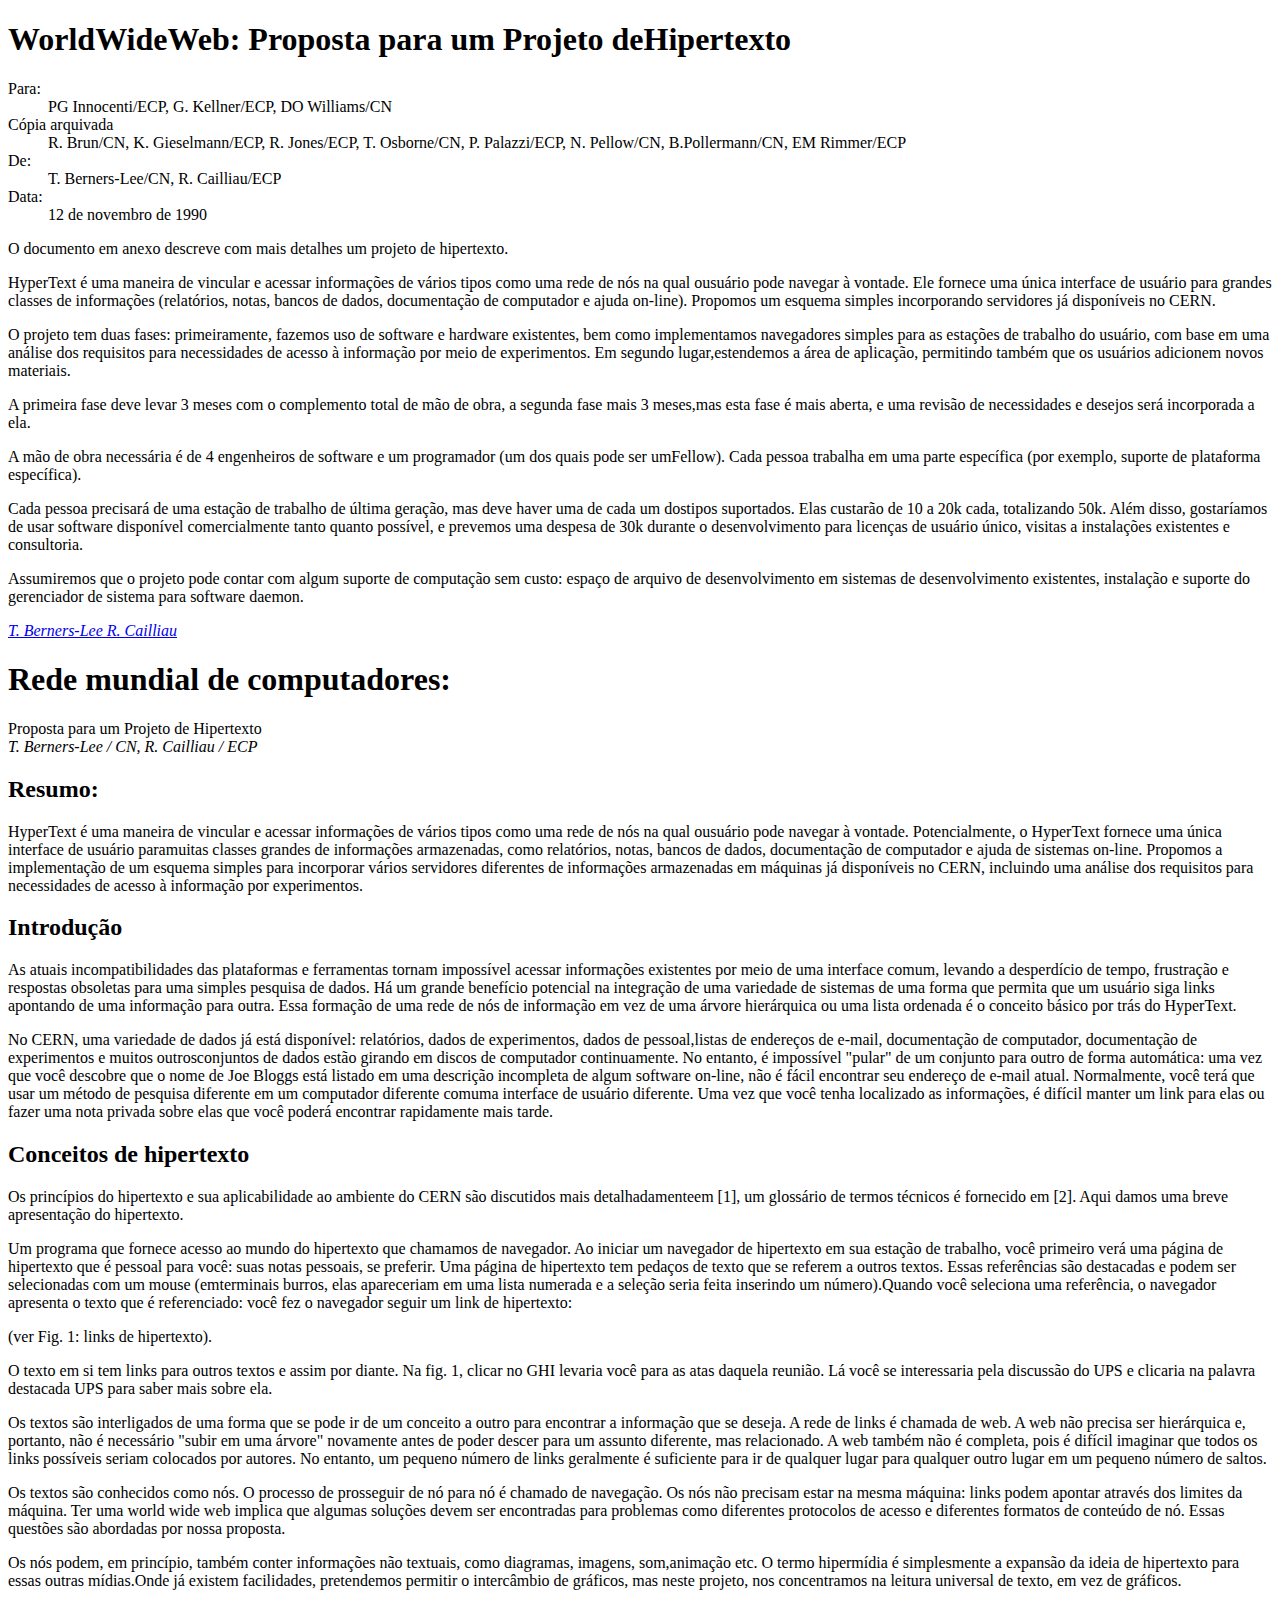
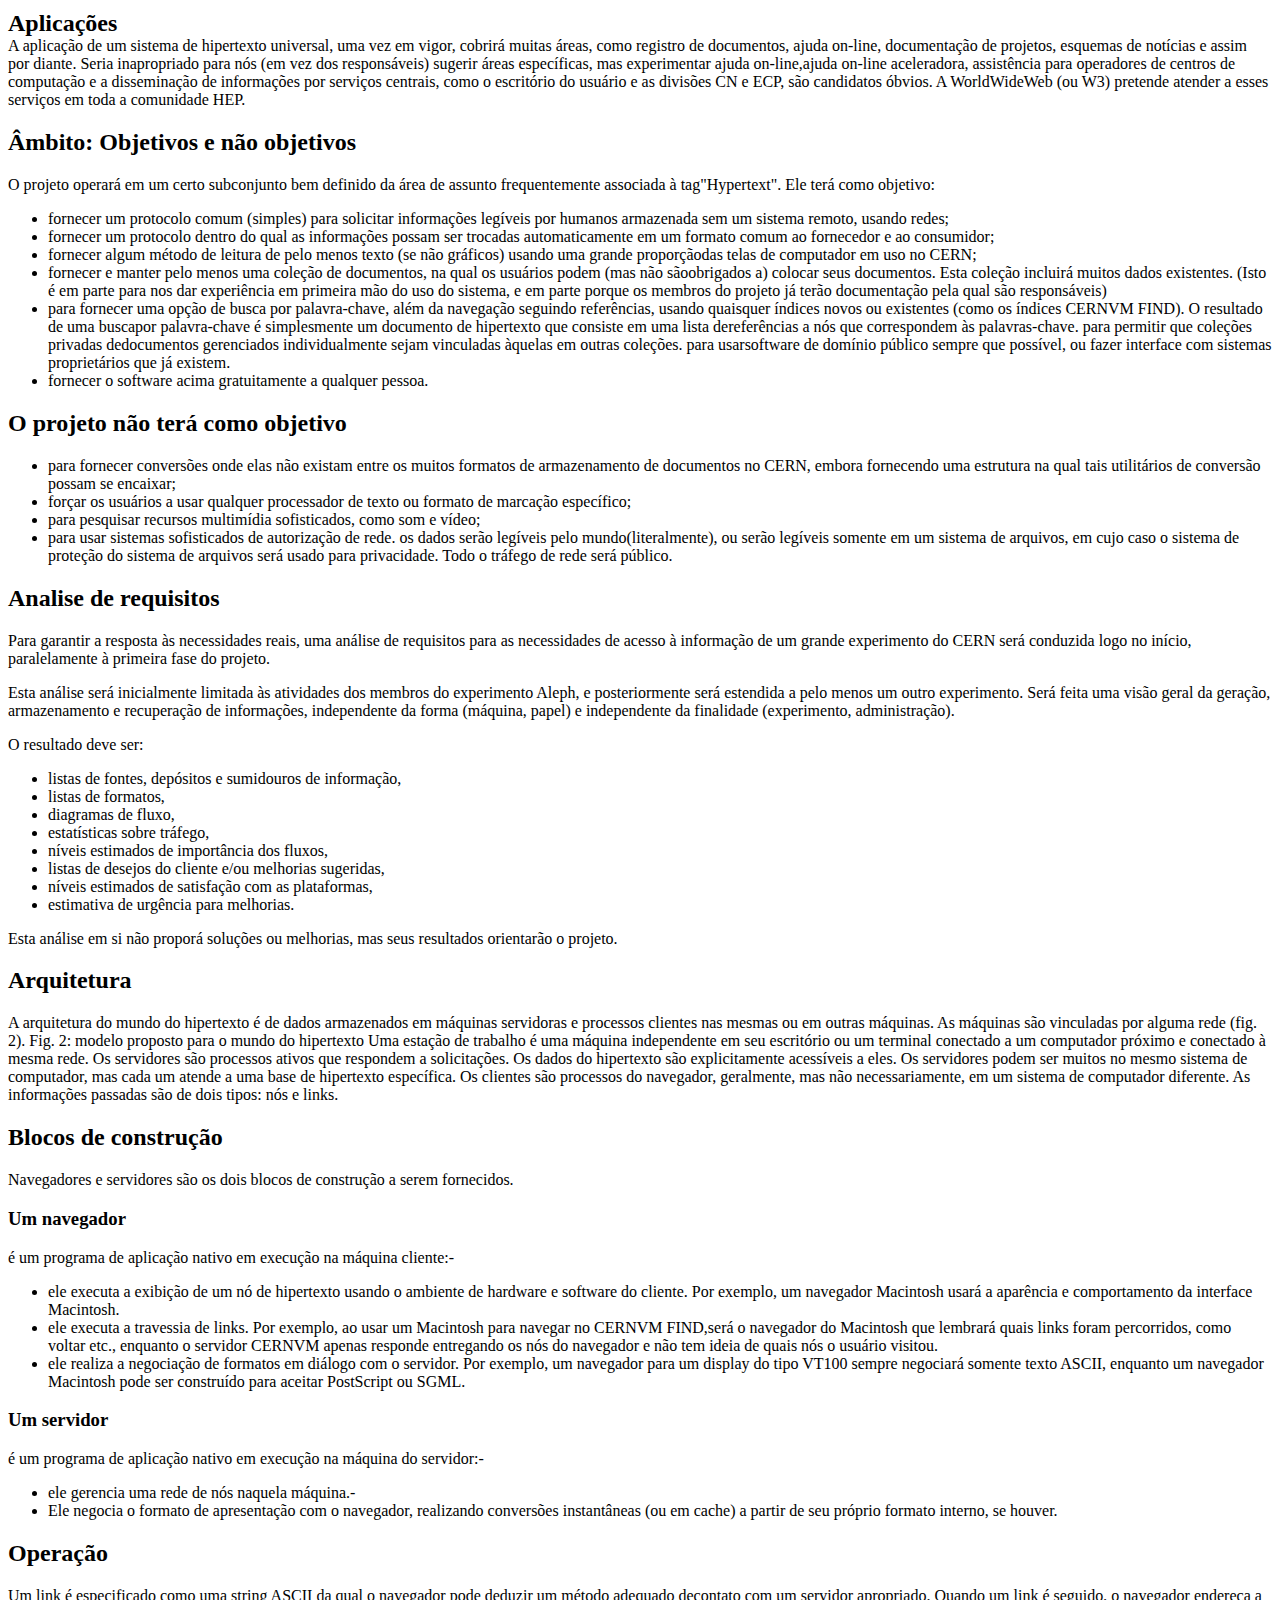
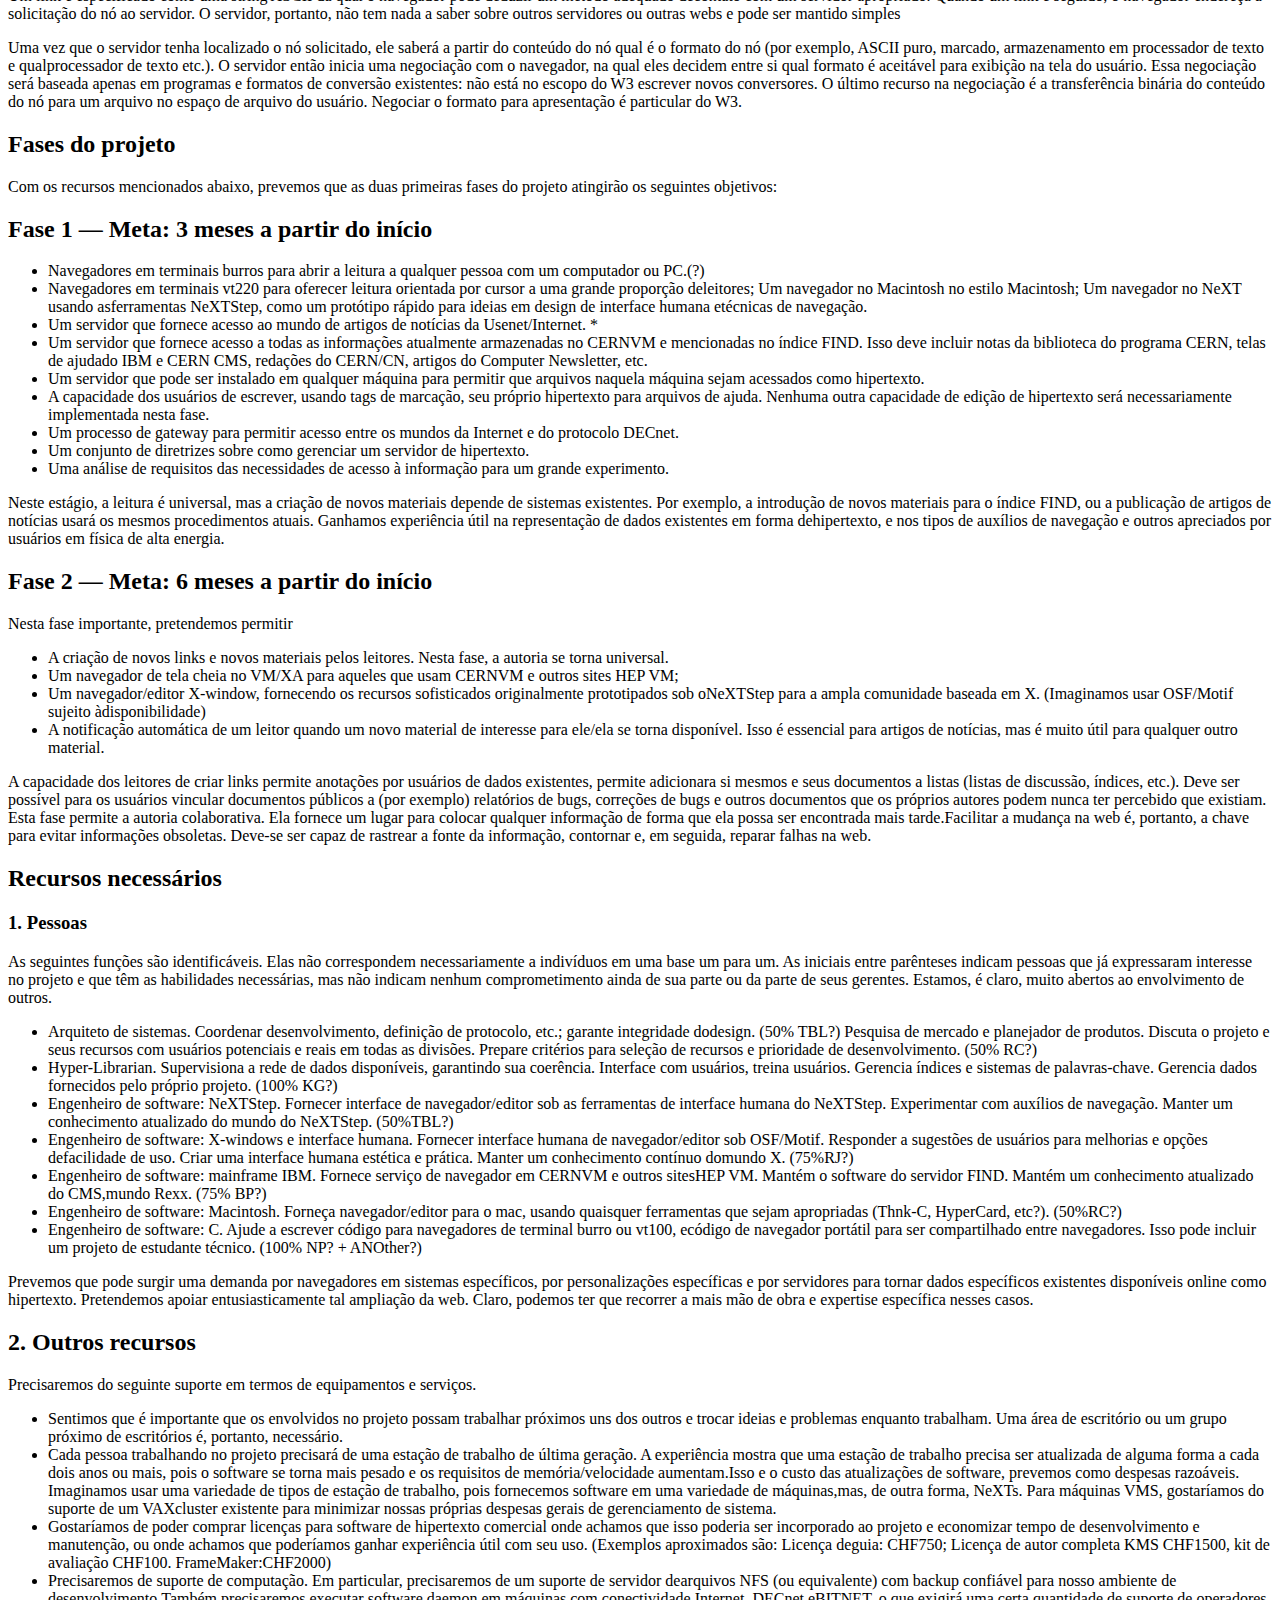
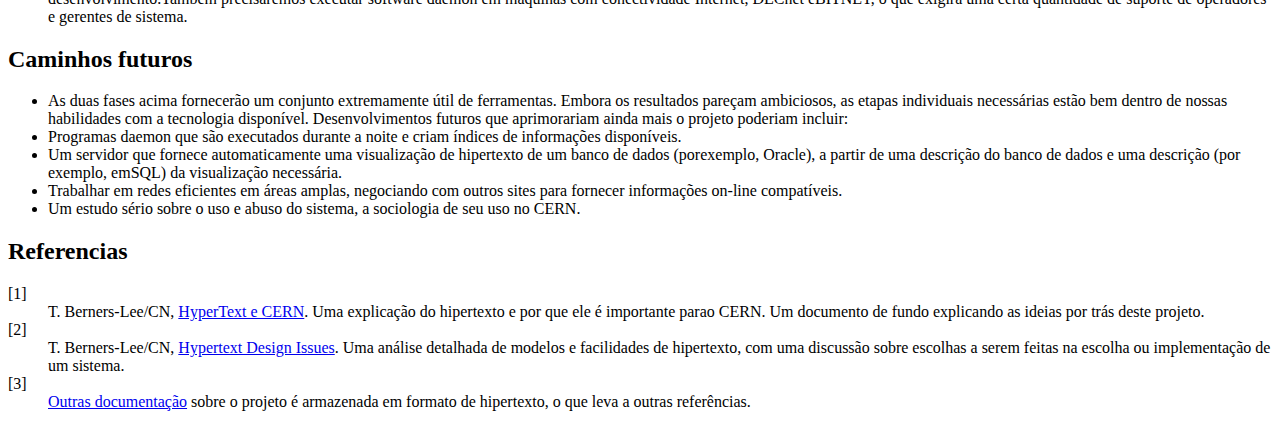
<file: atividade1.html>
<!DOCTYPE html>
<html lang="pt-br">

<head>
    <meta charset="UTF-8">
    <meta name="viewport" content="width=device-width, initial-scale=1.0">
    <title>WorldWideWeb: Proposta para um Projeto de Hipertexto</title>
    <style>
        .nospace h2 {
            margin-bottom: 0;
        }
        .nospace p {
            margin-top: 0;
        }
    </style>
</head>

<body>
    <h1>WorldWideWeb: Proposta para um Projeto deHipertexto</h1>
    <dl>
        <dt>
            Para:
        </dt>
        <dd>
            PG Innocenti/ECP, G. Kellner/ECP, DO Williams/CN
        </dd>
        <dt>
            Cópia arquivada
        </dt>
        <dd>
            R. Brun/CN, K. Gieselmann/ECP, R. Jones/ECP, T. Osborne/CN, P. Palazzi/ECP, N. Pellow/CN, B.Pollermann/CN,
            EM Rimmer/ECP
        </dd>
        <dt>
            De:
        </dt>
        <dd>
            T. Berners-Lee/CN, R. Cailliau/ECP
        </dd>
        <dt>
            Data:
        </dt>
        <dd>
            12 de novembro de 1990
        </dd>
    </dl>
    <p>
        O documento em anexo descreve com mais detalhes um projeto de hipertexto.
    </p>
    <p>
        HyperText é uma maneira de vincular e acessar informações de vários tipos como uma rede de nós na qual ousuário
        pode navegar à vontade. Ele fornece uma única interface de usuário para grandes classes de informações
        (relatórios, notas, bancos de dados, documentação de computador e ajuda on-line). Propomos um esquema simples
        incorporando servidores já disponíveis no CERN.
    </p>
    <p>
        O projeto tem duas fases: primeiramente, fazemos uso de software e hardware existentes, bem como implementamos
        navegadores simples para as estações de trabalho do usuário, com base em uma análise dos requisitos para
        necessidades de acesso à informação por meio de experimentos. Em segundo lugar,estendemos a área de aplicação,
        permitindo também que os usuários adicionem novos materiais.
    </p>
    <p>
        A primeira fase deve levar 3 meses com o complemento total de mão de obra, a segunda fase mais 3 meses,mas esta
        fase é mais aberta, e uma revisão de necessidades e desejos será incorporada a ela.
    </p>
    <p>
        A mão de obra necessária é de 4 engenheiros de software e um programador (um dos quais pode ser umFellow). Cada
        pessoa trabalha em uma parte específica (por exemplo, suporte de plataforma específica).
    </p>
    <p>
        Cada pessoa precisará de uma estação de trabalho de última geração, mas deve haver uma de cada um dostipos
        suportados. Elas custarão de 10 a 20k cada, totalizando 50k. Além disso, gostaríamos de usar software disponível
        comercialmente tanto quanto possível, e prevemos uma despesa de 30k durante o desenvolvimento para licenças de
        usuário único, visitas a instalações existentes e consultoria.
    </p>
    <p>
        Assumiremos que o projeto pode contar com algum suporte de computação sem custo: espaço de arquivo de
        desenvolvimento em sistemas de desenvolvimento existentes, instalação e suporte do gerenciador de sistema para
        software daemon.
    </p>
    <a href="google.com">
        <i>T. Berners-Lee R. Cailliau</i>
    </a>

    <h1>
        Rede mundial de computadores:
    </h1>
    Proposta para um Projeto de Hipertexto <br>
    <i>
        T. Berners-Lee / CN, R. Cailliau / ECP
    </i>
    <h2>
        Resumo:
    </h2>
    <p>
        HyperText é uma maneira de vincular e acessar informações de vários tipos como uma rede de nós na qual ousuário
        pode navegar à vontade. Potencialmente, o HyperText fornece uma única interface de usuário paramuitas classes
        grandes de informações armazenadas, como relatórios, notas, bancos de dados, documentação de computador e ajuda
        de sistemas on-line. Propomos a implementação de um esquema simples para incorporar vários servidores diferentes
        de informações armazenadas em máquinas já disponíveis no CERN, incluindo uma análise dos requisitos para
        necessidades de acesso à informação por experimentos.
    </p>
    <h2>
        Introdução
    </h2>
    <p>
        As atuais incompatibilidades das plataformas e ferramentas tornam impossível acessar informações existentes por
        meio de uma interface comum, levando a desperdício de tempo, frustração e respostas obsoletas para uma simples
        pesquisa de dados. Há um grande benefício potencial na integração de uma variedade de sistemas de uma forma que
        permita que um usuário siga links apontando de uma informação para outra. Essa formação de uma rede de nós de
        informação em vez de uma árvore hierárquica ou uma lista ordenada é o conceito básico por trás do HyperText.
    </p>
    <p>
        No CERN, uma variedade de dados já está disponível: relatórios, dados de experimentos, dados de pessoal,listas
        de endereços de e-mail, documentação de computador, documentação de experimentos e muitos outrosconjuntos de
        dados estão girando em discos de computador continuamente. No entanto, é impossível "pular" de um conjunto para
        outro de forma automática: uma vez que você descobre que o nome de Joe Bloggs está listado em uma descrição
        incompleta de algum software on-line, não é fácil encontrar seu endereço de e-mail atual. Normalmente, você terá
        que usar um método de pesquisa diferente em um computador diferente comuma interface de usuário diferente. Uma
        vez que você tenha localizado as informações, é difícil manter um link para elas ou fazer uma nota privada sobre
        elas que você poderá encontrar rapidamente mais tarde.
    </p>
    <h2>
        Conceitos de hipertexto
    </h2>
    <p>
        Os princípios do hipertexto e sua aplicabilidade ao ambiente do CERN são discutidos mais detalhadamenteem [1],
        um glossário de termos técnicos é fornecido em [2]. Aqui damos uma breve apresentação do hipertexto.
    </p>
    <p>
        Um programa que fornece acesso ao mundo do hipertexto que chamamos de navegador. Ao iniciar um navegador de
        hipertexto em sua estação de trabalho, você primeiro verá uma página de hipertexto que é pessoal para você: suas
        notas pessoais, se preferir. Uma página de hipertexto tem pedaços de texto que se referem a outros textos. Essas
        referências são destacadas e podem ser selecionadas com um mouse (emterminais burros, elas apareceriam em uma
        lista numerada e a seleção seria feita inserindo um número).Quando você seleciona uma referência, o navegador
        apresenta o texto que é referenciado: você fez o navegador seguir um link de hipertexto:
    </p>
    <p>
        (ver Fig. 1: links de hipertexto).
    </p>
    <p>
        O texto em si tem links para outros textos e assim por diante. Na fig. 1, clicar no GHI levaria você para as
        atas daquela reunião. Lá você se interessaria pela discussão do UPS e clicaria na palavra destacada UPS para
        saber mais sobre ela.
    </p>
    <p>
        Os textos são interligados de uma forma que se pode ir de um conceito a outro para encontrar a informação que se
        deseja. A rede de links é chamada de web. A web não precisa ser hierárquica e, portanto, não é necessário "subir
        em uma árvore" novamente antes de poder descer para um assunto diferente, mas relacionado. A web também não é
        completa, pois é difícil imaginar que todos os links possíveis seriam colocados por autores. No entanto, um
        pequeno número de links geralmente é suficiente para ir de qualquer lugar para qualquer outro lugar em um
        pequeno número de saltos.
    </p>
    <p>
        Os textos são conhecidos como nós. O processo de prosseguir de nó para nó é chamado de navegação. Os nós não
        precisam estar na mesma máquina: links podem apontar através dos limites da máquina. Ter uma world wide web
        implica que algumas soluções devem ser encontradas para problemas como diferentes protocolos de acesso e
        diferentes formatos de conteúdo de nó. Essas questões são abordadas por nossa proposta.
    </p>
    <p>
        Os nós podem, em princípio, também conter informações não textuais, como diagramas, imagens, som,animação etc. O
        termo hipermídia é simplesmente a expansão da ideia de hipertexto para essas outras mídias.Onde já existem
        facilidades, pretendemos permitir o intercâmbio de gráficos, mas neste projeto, nos concentramos na leitura
        universal de texto, em vez de gráficos.
    </p>
    <div class="nospace">
    <h2>
        Aplicações
    </h2>
    <p>
        A aplicação de um sistema de hipertexto universal, uma vez em vigor, cobrirá muitas áreas, como registro de
    documentos, ajuda on-line, documentação de projetos, esquemas de notícias e assim por diante. Seria inapropriado
    para nós (em vez dos responsáveis) sugerir áreas específicas, mas experimentar ajuda on-line,ajuda on-line
    aceleradora, assistência para operadores de centros de computação e a disseminação de informações por serviços
    centrais, como o escritório do usuário e as divisões CN e ECP, são candidatos óbvios. A WorldWideWeb (ou W3)
    pretende atender a esses serviços em toda a comunidade HEP.
    </p>
    </div>
    <h2>
        Âmbito: Objetivos e não objetivos
    </h2>
    <p>
        O projeto operará em um certo subconjunto bem definido da área de assunto frequentemente associada à
        tag"Hypertext". Ele terá como objetivo:
    </p>
    <ul>
        <li>
            fornecer um protocolo comum (simples) para solicitar informações legíveis por humanos armazenada sem um
            sistema remoto, usando redes;
        </li>
        <li>
            fornecer um protocolo dentro do qual as informações possam ser trocadas automaticamente em um formato comum
            ao fornecedor e ao consumidor;
        </li>
        <li>
            fornecer algum método de leitura de pelo menos texto (se não gráficos) usando uma grande proporçãodas telas
            de computador em uso no CERN;
        </li>
        <li>
            fornecer e manter pelo menos uma coleção de documentos, na qual os usuários podem (mas não sãoobrigados a)
            colocar seus documentos. Esta coleção incluirá muitos dados existentes. (Isto é em parte para nos dar
            experiência em primeira mão do uso do sistema, e em parte porque os membros do projeto já terão documentação
            pela qual são responsáveis)
        </li>
        <li>
            para fornecer uma opção de busca por palavra-chave, além da navegação seguindo referências, usando quaisquer
            índices novos ou existentes (como os índices CERNVM FIND). O resultado de uma buscapor palavra-chave é
            simplesmente um documento de hipertexto que consiste em uma lista dereferências a nós que correspondem às
            palavras-chave. para permitir que coleções privadas dedocumentos gerenciados individualmente sejam
            vinculadas àquelas em outras coleções. para usarsoftware de domínio público sempre que possível, ou fazer
            interface com sistemas proprietários que já existem.
        </li>
        <li>
            fornecer o software acima gratuitamente a qualquer pessoa.
        </li>
    </ul>
    <h2>
        O projeto não terá como objetivo
    </h2>
    <ul>
        <li>
            para fornecer conversões onde elas não existam entre os muitos formatos de armazenamento de documentos no
            CERN, embora fornecendo uma estrutura na qual tais utilitários de conversão possam se encaixar;
        </li>
        <li>
            forçar os usuários a usar qualquer processador de texto ou formato de marcação específico;
        </li>
        <li>
            para pesquisar recursos multimídia sofisticados, como som e vídeo;
        </li>
        <li>
            para usar sistemas sofisticados de autorização de rede. os dados serão legíveis pelo mundo(literalmente), ou
            serão legíveis somente em um sistema de arquivos, em cujo caso o sistema de proteção do sistema de arquivos
            será usado para privacidade. Todo o tráfego de rede será público.
        </li>
    </ul>
    <h2>
        Analise de requisitos
    </h2>
    <p>
        Para garantir a resposta às necessidades reais, uma análise de requisitos para as necessidades de acesso à
        informação de um grande experimento do CERN será conduzida logo no início, paralelamente à primeira fase do
        projeto.
    </p>
    <p>
        Esta análise será inicialmente limitada às atividades dos membros do experimento Aleph, e posteriormente será
        estendida a pelo menos um outro experimento. Será feita uma visão geral da geração, armazenamento e recuperação
        de informações, independente da forma (máquina, papel) e independente da finalidade (experimento,
        administração).
    </p>
    <p>
        O resultado deve ser:
    </p>
    <ul>
        <li>
            listas de fontes, depósitos e sumidouros de informação,
        </li>
        <li>
            listas de formatos,
        </li>
        <li>
            diagramas de fluxo,
        </li>
        <li>
            estatísticas sobre tráfego,
        </li>
        <li>
            níveis estimados de importância dos fluxos,
        </li>
        <li>
            listas de desejos do cliente e/ou melhorias sugeridas,
        </li>
        <li>
            níveis estimados de satisfação com as plataformas,
        </li>
        <li>
            estimativa de urgência para melhorias.
        </li>
    </ul>
    <p>
        Esta análise em si não proporá soluções ou melhorias, mas seus resultados orientarão o projeto.
    </p> 
    <h2>
        Arquitetura
    </h2>
    <p>
        A arquitetura do mundo do hipertexto é de dados armazenados em máquinas servidoras e processos clientes nas
        mesmas ou em outras máquinas. As máquinas são vinculadas por alguma rede (fig. 2). Fig. 2: modelo proposto para
        o mundo do hipertexto Uma estação de trabalho é uma máquina independente em seu escritório ou um terminal
        conectado a um computador próximo e conectado à mesma rede. Os servidores são processos ativos que respondem a
        solicitações. Os dados do hipertexto são explicitamente acessíveis a eles. Os servidores podem ser muitos no
        mesmo sistema de computador, mas cada um atende a uma base de hipertexto específica. Os clientes são processos
        do navegador, geralmente, mas não necessariamente, em um sistema de computador diferente. As informações
        passadas são de dois tipos: nós e links.
    </p>
    <h2>
        Blocos de construção
    </h2>
    <p>
        Navegadores e servidores são os dois blocos de construção a serem fornecidos.
    </p>
    <h3>
        Um navegador
    </h3>
    <p>
        é um programa de aplicação nativo em execução na máquina cliente:-
    </p>
    <ul>
        <li>
            ele executa a exibição de um nó de hipertexto usando o ambiente de hardware e software do cliente. Por
            exemplo, um navegador Macintosh usará a aparência e comportamento da interface Macintosh.
        </li>
        <li>
            ele executa a travessia de links. Por exemplo, ao usar um Macintosh para navegar no CERNVM FIND,será o
            navegador do Macintosh que lembrará quais links foram percorridos, como voltar etc., enquanto o servidor
            CERNVM apenas responde entregando os nós do navegador e não tem ideia de quais nós o usuário visitou.
        </li>
        <li>
            ele realiza a negociação de formatos em diálogo com o servidor. Por exemplo, um navegador para um display do
            tipo VT100 sempre negociará somente texto ASCII, enquanto um navegador Macintosh pode ser construído para
            aceitar PostScript ou SGML.
        </li>
    </ul>
    <h3>
        Um servidor
    </h3>
    <p>
        é um programa de aplicação nativo em execução na máquina do servidor:-
    </p>
    <ul>
        <li>
            ele gerencia uma rede de nós naquela máquina.-
        </li>
        <li>
            Ele negocia o formato de apresentação com o navegador, realizando conversões instantâneas (ou em cache) a
            partir de seu próprio formato interno, se houver.
        </li>
    </ul>
    <h2>
        Operação
    </h2>
    <p>
        Um link é especificado como uma string ASCII da qual o navegador pode deduzir um método adequado decontato com
        um servidor apropriado. Quando um link é seguido, o navegador endereça a solicitação do nó ao servidor. O
        servidor, portanto, não tem nada a saber sobre outros servidores ou outras webs e pode ser mantido simples
    </p>
    <p>
        Uma vez que o servidor tenha localizado o nó solicitado, ele saberá a partir do conteúdo do nó qual é o formato
        do nó (por exemplo, ASCII puro, marcado, armazenamento em processador de texto e qualprocessador de texto etc.).
        O servidor então inicia uma negociação com o navegador, na qual eles decidem entre si qual formato é aceitável
        para exibição na tela do usuário. Essa negociação será baseada apenas em programas e formatos de conversão
        existentes: não está no escopo do W3 escrever novos conversores. O último recurso na negociação é a
        transferência binária do conteúdo do nó para um arquivo no espaço de arquivo do usuário. Negociar o formato para
        apresentação é particular do W3.
    </p>
    <h2>
        Fases do projeto
    </h2>
    <p>
        Com os recursos mencionados abaixo, prevemos que as duas primeiras fases do projeto atingirão os seguintes
        objetivos:
    </p>
    <h2>
        Fase 1 — Meta: 3 meses a partir do início
    </h2>
    <ul>
        <li>
            Navegadores em terminais burros para abrir a leitura a qualquer pessoa com um computador ou PC.(?)
        </li>
        <li>
            Navegadores em terminais vt220 para oferecer leitura orientada por cursor a uma grande proporção deleitores;
            Um navegador no Macintosh no estilo Macintosh; Um navegador no NeXT usando asferramentas NeXTStep, como um
            protótipo rápido para ideias em design de interface humana etécnicas de navegação.
        </li>
        <li>
            Um servidor que fornece acesso ao mundo de artigos de notícias da Usenet/Internet. *
        </li>
        <li>
            Um servidor que fornece acesso a todas as informações atualmente armazenadas no CERNVM e mencionadas no
            índice FIND. Isso deve incluir notas da biblioteca do programa CERN, telas de ajudado IBM e CERN CMS,
            redações do CERN/CN, artigos do Computer Newsletter, etc.
        </li>
        <li>
            Um servidor que pode ser instalado em qualquer máquina para permitir que arquivos naquela máquina sejam
            acessados como hipertexto.
        </li>
        <li>
            A capacidade dos usuários de escrever, usando tags de marcação, seu próprio hipertexto para arquivos de
            ajuda. Nenhuma outra capacidade de edição de hipertexto será necessariamente implementada nesta fase.
        </li>
        <li>
            Um processo de gateway para permitir acesso entre os mundos da Internet e do protocolo DECnet.
        </li>
        <li>
            Um conjunto de diretrizes sobre como gerenciar um servidor de hipertexto.
        </li>
        <li>
            Uma análise de requisitos das necessidades de acesso à informação para um grande experimento.
        </li>
    </ul>
    <p>
        Neste estágio, a leitura é universal, mas a criação de novos materiais depende de sistemas existentes. Por
        exemplo, a introdução de novos materiais para o índice FIND, ou a publicação de artigos de notícias usará os
        mesmos procedimentos atuais. Ganhamos experiência útil na representação de dados existentes em forma
        dehipertexto, e nos tipos de auxílios de navegação e outros apreciados por usuários em física de alta energia.
    </p>
    <h2>
        Fase 2 — Meta: 6 meses a partir do início
    </h2>
    <p>
        Nesta fase importante, pretendemos permitir
    </p>
    <ul>
        <li>
            A criação de novos links e novos materiais pelos leitores. Nesta fase, a autoria se torna universal.
        </li>
        <li>
            Um navegador de tela cheia no VM/XA para aqueles que usam CERNVM e outros sites HEP VM;
        </li>
        <li>
            Um navegador/editor X-window, fornecendo os recursos sofisticados originalmente prototipados sob oNeXTStep
            para a ampla comunidade baseada em X. (Imaginamos usar OSF/Motif sujeito àdisponibilidade)
        </li>
        <li>
            A notificação automática de um leitor quando um novo material de interesse para ele/ela se torna disponível.
            Isso é essencial para artigos de notícias, mas é muito útil para qualquer outro material.
        </li>
    </ul>
    <p>
        A capacidade dos leitores de criar links permite anotações por usuários de dados existentes, permite adicionara
        si mesmos e seus documentos a listas (listas de discussão, índices, etc.). Deve ser possível para os usuários
        vincular documentos públicos a (por exemplo) relatórios de bugs, correções de bugs e outros documentos que os
        próprios autores podem nunca ter percebido que existiam. Esta fase permite a autoria colaborativa. Ela fornece
        um lugar para colocar qualquer informação de forma que ela possa ser encontrada mais tarde.Facilitar a mudança
        na web é, portanto, a chave para evitar informações obsoletas. Deve-se ser capaz de rastrear a fonte da
        informação, contornar e, em seguida, reparar falhas na web.
    </p>
    <h2>
        Recursos necessários
    </h2>
    <h3>
        1. Pessoas
    </h3>
    <p>
        As seguintes funções são identificáveis. Elas não correspondem necessariamente a indivíduos em uma base um para
        um. As iniciais entre parênteses indicam pessoas que já expressaram interesse no projeto e que têm as
        habilidades necessárias, mas não indicam nenhum comprometimento ainda de sua parte ou da parte de seus gerentes.
        Estamos, é claro, muito abertos ao envolvimento de outros.
    </p>
    <ul>
        <li>
            Arquiteto de sistemas. Coordenar desenvolvimento, definição de protocolo, etc.; garante integridade
            dodesign. (50% TBL?) Pesquisa de mercado e planejador de produtos. Discuta o projeto e seus recursos com
            usuários potenciais e reais em todas as divisões. Prepare critérios para seleção de recursos e prioridade de
            desenvolvimento. (50% RC?)
        </li>
        <li>
            Hyper-Librarian. Supervisiona a rede de dados disponíveis, garantindo sua coerência. Interface com usuários,
            treina usuários. Gerencia índices e sistemas de palavras-chave. Gerencia dados fornecidos pelo próprio
            projeto. (100% KG?)
        </li>
        <li>
            Engenheiro de software: NeXTStep. Fornecer interface de navegador/editor sob as ferramentas de interface
            humana do NeXTStep. Experimentar com auxílios de navegação. Manter um conhecimento atualizado do mundo do
            NeXTStep. (50%TBL?)
        </li>
        <li>
            Engenheiro de software: X-windows e interface humana. Fornecer interface humana de navegador/editor sob
            OSF/Motif. Responder a sugestões de usuários para melhorias e opções defacilidade de uso. Criar uma
            interface humana estética e prática. Manter um conhecimento contínuo domundo X. (75%RJ?)
        </li>
        <li>
            Engenheiro de software: mainframe IBM. Fornece serviço de navegador em CERNVM e outros sitesHEP VM. Mantém o
            software do servidor FIND. Mantém um conhecimento atualizado do CMS,mundo Rexx. (75% BP?)
        </li>
        <li>
            Engenheiro de software: Macintosh. Forneça navegador/editor para o mac, usando quaisquer ferramentas que
            sejam apropriadas (Thnk-C, HyperCard, etc?). (50%RC?)
        </li>
        <li>
            Engenheiro de software: C. Ajude a escrever código para navegadores de terminal burro ou vt100, ecódigo de
            navegador portátil para ser compartilhado entre navegadores. Isso pode incluir um projeto de estudante
            técnico. (100% NP? + ANOther?)
        </li>
    </ul>
    <p>
        Prevemos que pode surgir uma demanda por navegadores em sistemas específicos, por personalizações específicas e
        por servidores para tornar dados específicos existentes disponíveis online como hipertexto. Pretendemos apoiar
        entusiasticamente tal ampliação da web. Claro, podemos ter que recorrer a mais mão de obra e expertise
        específica nesses casos.
    </p>
    <h2>
        2. Outros recursos
    </h2>
    <p>
        Precisaremos do seguinte suporte em termos de equipamentos e serviços.
    </p>
    <ul>
        <li>
            Sentimos que é importante que os envolvidos no projeto possam trabalhar próximos uns dos outros e trocar
            ideias e problemas enquanto trabalham. Uma área de escritório ou um grupo próximo de escritórios é,
            portanto, necessário.
        </li>
        <li>
            Cada pessoa trabalhando no projeto precisará de uma estação de trabalho de última geração. A experiência
            mostra que uma estação de trabalho precisa ser atualizada de alguma forma a cada dois anos ou mais, pois o
            software se torna mais pesado e os requisitos de memória/velocidade aumentam.Isso e o custo das atualizações
            de software, prevemos como despesas razoáveis. Imaginamos usar uma variedade de tipos de estação de
            trabalho, pois fornecemos software em uma variedade de máquinas,mas, de outra forma, NeXTs. Para máquinas
            VMS, gostaríamos do suporte de um VAXcluster existente para minimizar nossas próprias despesas gerais de
            gerenciamento de sistema.
        </li>
        <li>
            Gostaríamos de poder comprar licenças para software de hipertexto comercial onde achamos que isso poderia
            ser incorporado ao projeto e economizar tempo de desenvolvimento e manutenção, ou onde achamos que
            poderíamos ganhar experiência útil com seu uso. (Exemplos aproximados são: Licença deguia: CHF750; Licença
            de autor completa KMS CHF1500, kit de avaliação CHF100. FrameMaker:CHF2000)
        </li>
        <li>
            Precisaremos de suporte de computação. Em particular, precisaremos de um suporte de servidor dearquivos NFS
            (ou equivalente) com backup confiável para nosso ambiente de desenvolvimento.Também precisaremos executar
            software daemon em máquinas com conectividade Internet, DECnet eBITNET, o que exigirá uma certa quantidade
            de suporte de operadores e gerentes de sistema.
        </li>
    </ul>
    <h2>
        Caminhos futuros
    </h2>
    <ul>
        <li>
            As duas fases acima fornecerão um conjunto extremamente útil de ferramentas. Embora os resultados pareçam
            ambiciosos, as etapas individuais necessárias estão bem dentro de nossas habilidades com a tecnologia
            disponível. Desenvolvimentos futuros que aprimorariam ainda mais o projeto poderiam incluir:
        </li>
        <li>
            Programas daemon que são executados durante a noite e criam índices de informações disponíveis.
        </li>
        <li>
            Um servidor que fornece automaticamente uma visualização de hipertexto de um banco de dados (porexemplo,
            Oracle), a partir de uma descrição do banco de dados e uma descrição (por exemplo, emSQL) da visualização
            necessária.
        </li>
        <li>
            Trabalhar em redes eficientes em áreas amplas, negociando com outros sites para fornecer informações on-line
            compatíveis.
        </li>
        <li>
            Um estudo sério sobre o uso e abuso do sistema, a sociologia de seu uso no CERN.
        </li>
    </ul>
    <h2>
        Referencias
    </h2>
    <dl>
        <dt>
            [1]
        </dt>
        <dd>
            T. Berners-Lee/CN, <a href="google.com">HyperText e CERN</a>. Uma explicação do hipertexto e por que ele é
            importante parao CERN. Um documento de fundo explicando as ideias por trás deste projeto.
        </dd>
        <dt>
            [2]
        </dt>
        <dd>
            T. Berners-Lee/CN, <a href="google.com">Hypertext Design Issues</a>. Uma análise detalhada de modelos e
            facilidades de hipertexto, com uma discussão sobre escolhas a serem feitas na escolha ou implementação de
            um sistema.
        </dd>
        <dt>
            [3]
        </dt>
        <dd>
            <a href="google.com">Outras documentação</a> sobre o projeto é armazenada em formato de hipertexto, o que
            leva a outras referências.
        </dd>
    </dl>
</body>

</html>
</file>
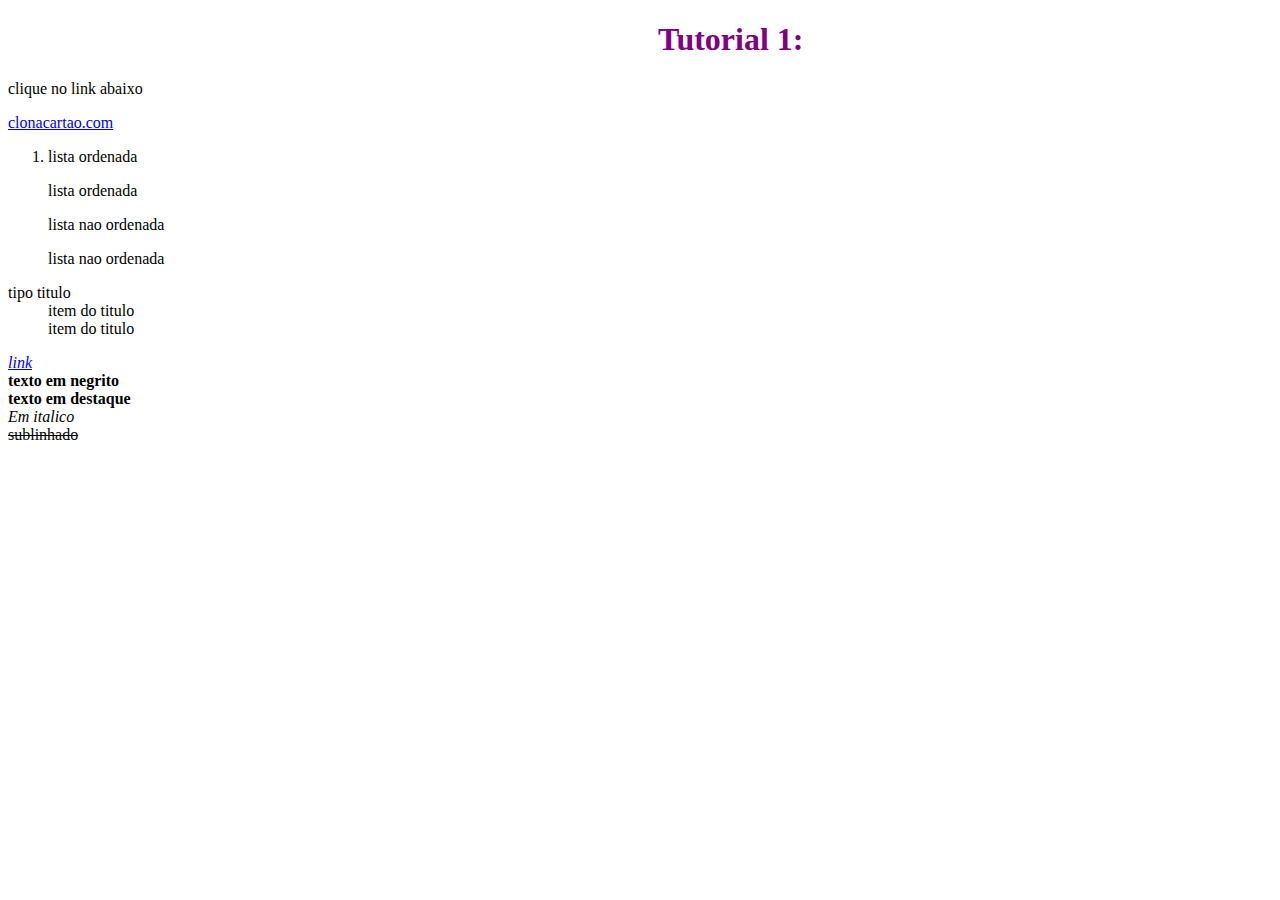
<file: aula1.html>
<!DOCTYPE html>
<html lang="pt-br">
<head>
    <meta charset="UTF-8">
    <meta name="viewport" content="width=device-width, initial-scale=1.0">
    <title>Document</title>
</html>
    <link rel="stylesheet" href="index.css">
    <meta name="viewport" content="width=device-widht">
    <meta charset="UTF-8">
    <title> Site de cria </title>
</head>
<body>
    <h1 class="tutor">Tutorial 1: </h1>
    <p>clique no link abaixo</p>
    <a href="google.com"> clonacartao.com</a>
    <ol>
        <li>
            <p>lista ordenada</p>
            <p>lista ordenada</p>
        </li>
    </ol>
    <ul>
        <p>lista nao ordenada</p>
        <p>lista nao ordenada</p>
    </ul>
    <dl>
        <dt>
            tipo titulo
        </dt>
        <dd>item do titulo </dd>
        <dd>item do titulo</dd>
    </dl>
    <a href="google.com"> 
        <i>link</i>
    </a> <br>
    <b> texto em negrito</b> <br>
    <strong>texto em destaque</strong> <br>
    <i href="google.com">Em italico</i> <br>
    <s>sublinhado</s>
</body>
</html>
</file>
<file: index.css>
.tutor {
    color: purple;
    margin-left: 650px;
}
</file>
